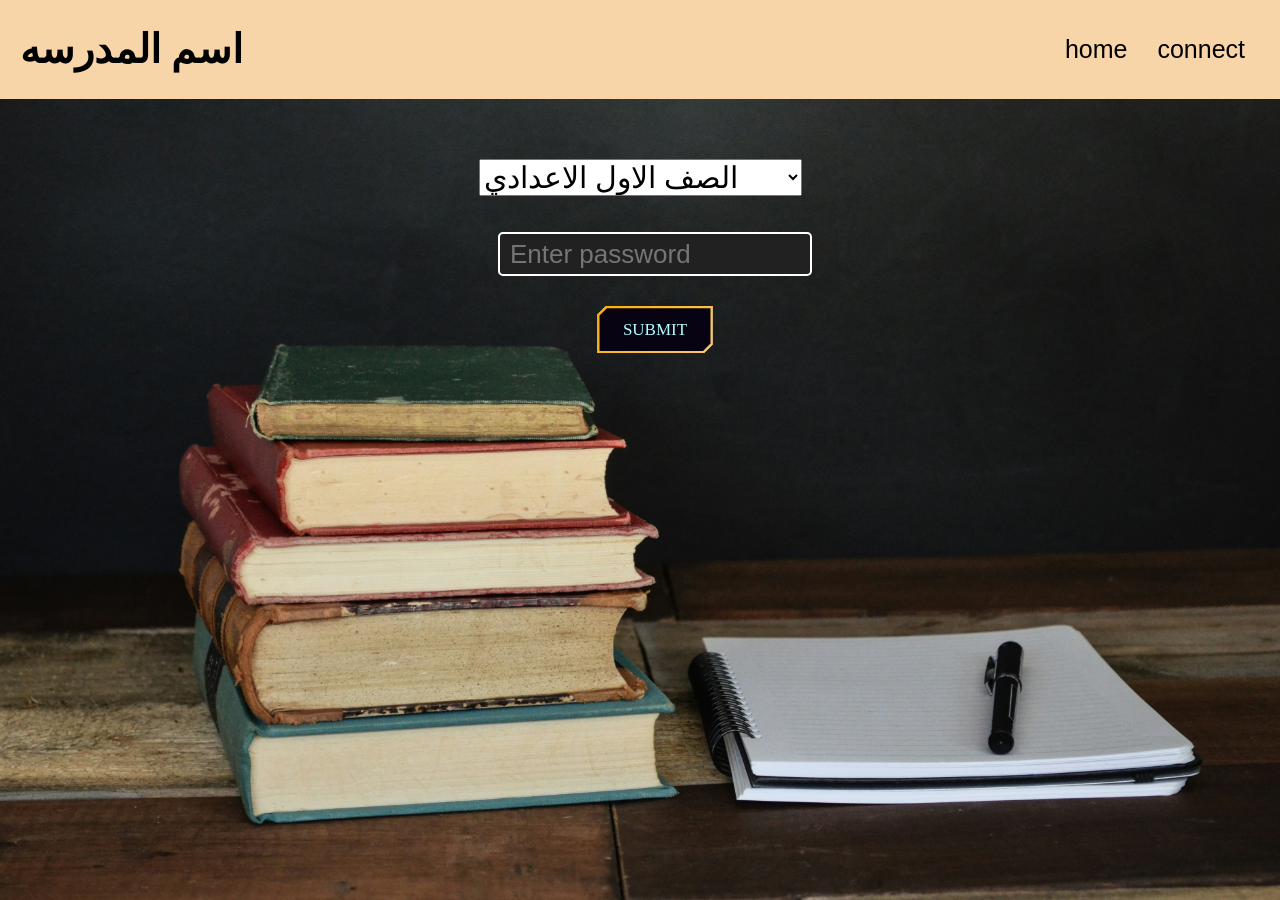
<file: index.html>
<!DOCTYPE html>
<html lang="en">

<head>
    <meta charset="UTF-8">
    <meta name="viewport" content="width=device-width, initial-scale=1.0">
    <link rel="stylesheet" href="style.css">
    <link rel="stylesheet" href="https://cdnjs.cloudflare.com/ajax/libs/font-awesome/6.6.0/css/all.min.css">

    <title>اسم المدرسه </title>
</head>

<body>
    <header>
        <div class="header">
            <h1>
                اسم المدرسه 
            </h1>
            <div class="list">
                <details>
                    <summary>list</summary>
                        <p>
                            <a href="index0.html" class="a-list">home</a>
                        </p>
                        <p>
                            <a href="connect.html" class="a-list">connect</a>
                        </p>
                </details>
            </div>
            <nav>
                <ul>
                    <li><a href="index0.html">home</a></li>
                    <li><a href="connect.html">connect</a></li>
                </ul>
            </nav>

        </div>
    </header>
    <div class="search">
        <center>
            <select class="select"  id="mySelect" class="password">
                <optgroup label="الاعدادي">
                    <option value="perp1">الصف الاول الاعدادي</option>
                    <option value="perp2" >الصف الثاني الاعدادي </option>
                    <option value="perp3">الصف الثالث الاعدادي</option>
                </optgroup>
            </select>
            <br><br><br>
        <input type="password" id="passwordInput" placeholder="Enter password" class="password">
        <br>        
        <button onclick="checkPassword()" class="button">Submit</button>
        <p id="linkOutput"></p>      
        <h2 class="h2">
            <p id="linkOutput"></p>
        </h2>
        </center>

    </div>
    <script src="main.js">
    </script>
</body>

</html>
</file>
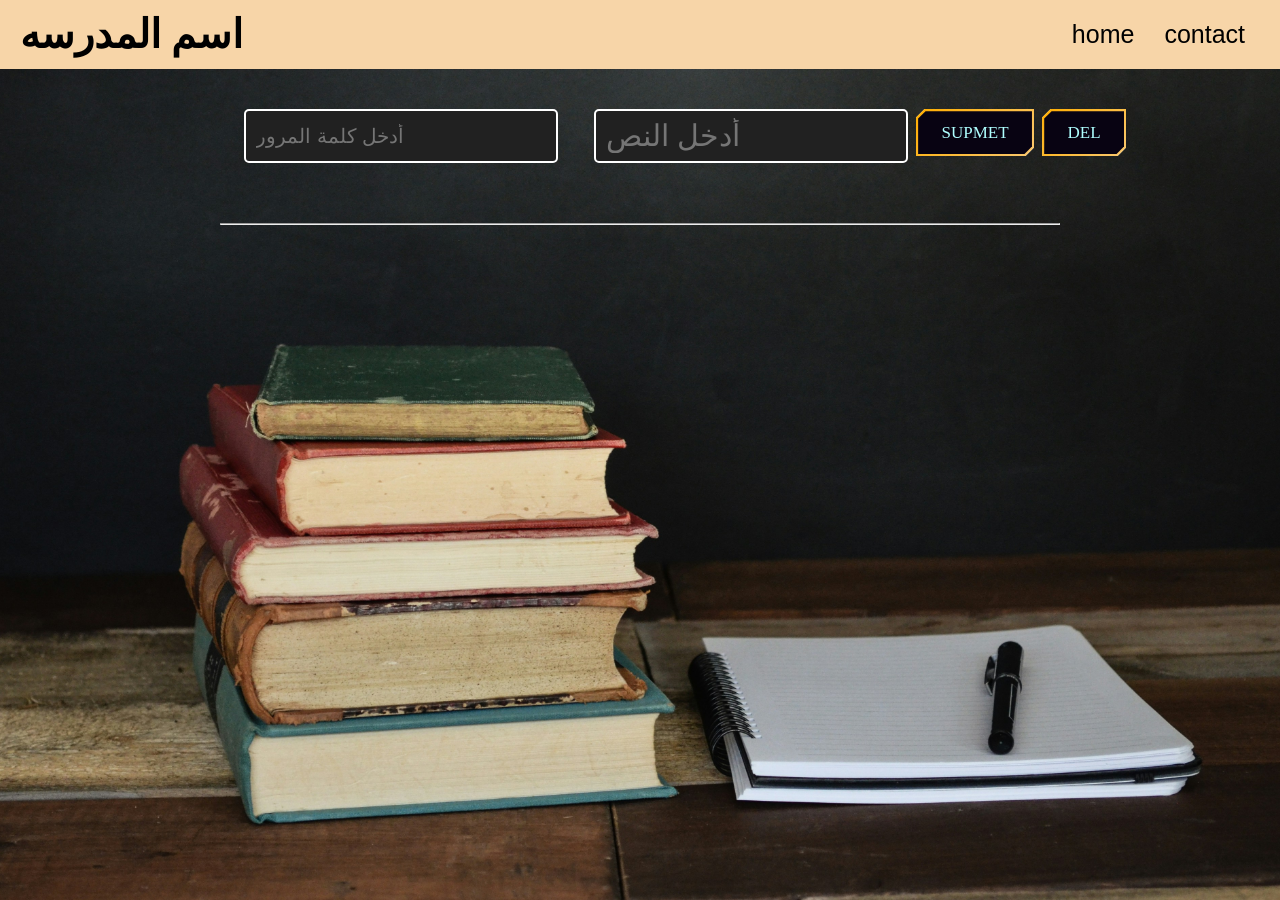
<file: abdo_degree_prep1.html>
<!DOCTYPE html>
<html lang="en">
<head>
    <meta charset="UTF-8">
    <meta name="viewport" content="width=device-width, initial-scale=1.0">
    <link rel="stylesheet" href="dergee.css">
    <title>اسم المدرسه </title>

</head>
<body>
    <header>
        <div class="header">
            <h1>
                اسم المدرسه 
            </h1>
            <div class="list">
                <details>
                    <summary>list</summary>
                        <p>
                            <a href="index0.html" class="a-list">home</a>
                        </p>
                        <p>
                            <a href="contact.html" class="a-list">contact</a>
                        </p>
                </details>
            </div>
            <nav>
                <ul>
                    <li><a href="index.html">home</a></li>
                    <li><a href="contact.html">contact</a></li>
                </ul>
            </nav>

        </div>
    </header>
    <div class="teather">
        <input type="password" id="passwordteather" placeholder="أدخل كلمة المرور"  class="password">
        <input type="text" id="myInput" placeholder="أدخل النص" class="text1">
        <button onclick="saveAndCheckPassword()"  class="btn">supmet</button>
        <button id="deleteButton"   class="btn"> del</button>
    </div>
    <div class="student">

        

        <center>
     <hr class="hr-1">
        <h2 id="result" class="h2-2"></h2>  

        </center>
    </div>
    <script src="abdo.js"></script>
</body>
</html>
</file>
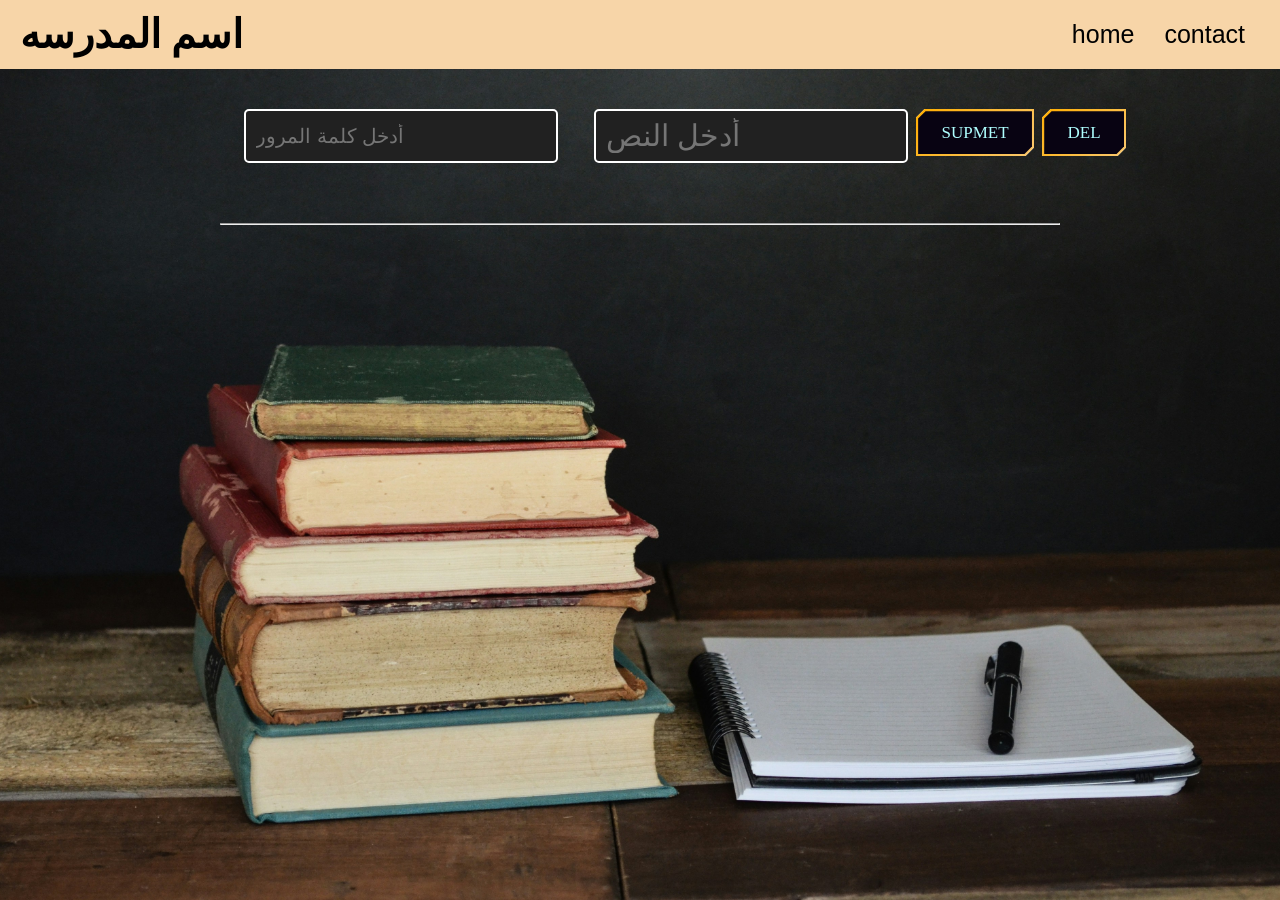
<file: ahmed_degree_prep1.html>
<!DOCTYPE html>
<html lang="en">
<head>
    <meta charset="UTF-8">
    <meta name="viewport" content="width=device-width, initial-scale=1.0">
    <link rel="stylesheet" href="dergee.css">
    <title>اسم المدرسه </title>

</head>
<body>
    <header>
        <div class="header">
            <h1>
                اسم المدرسه 
            </h1>
            <div class="list">
                <details>
                    <summary>list</summary>
                        <p>
                            <a href="index0.html" class="a-list">home</a>
                        </p>
                        <p>
                            <a href="contact.html" class="a-list">contact</a>
                        </p>
                </details>
            </div>
            <nav>
                <ul>
                    <li><a href="index.html">home</a></li>
                    <li><a href="contact.html">contact</a></li>
                </ul>
            </nav>

        </div>
    </header>
    <div class="teather">
        <input type="password" id="passwordteather2" placeholder="أدخل كلمة المرور"  class="password">
        <input type="text" id="myInput2" placeholder="أدخل النص" class="text1">
        <button onclick="saveAndCheckPassword2()"  class="btn">supmet</button>
        <button id="deleteButton2"   class="btn"> del</button>
    </div>
    <div class="student">

        

        <center>

     <hr class="hr-1">
        <h2 id="result2" class="h2-2"></h2>  

        </center>
    </div>
    <script src="ahmed.js">
    
      </script>
</body>
</html>
</file>
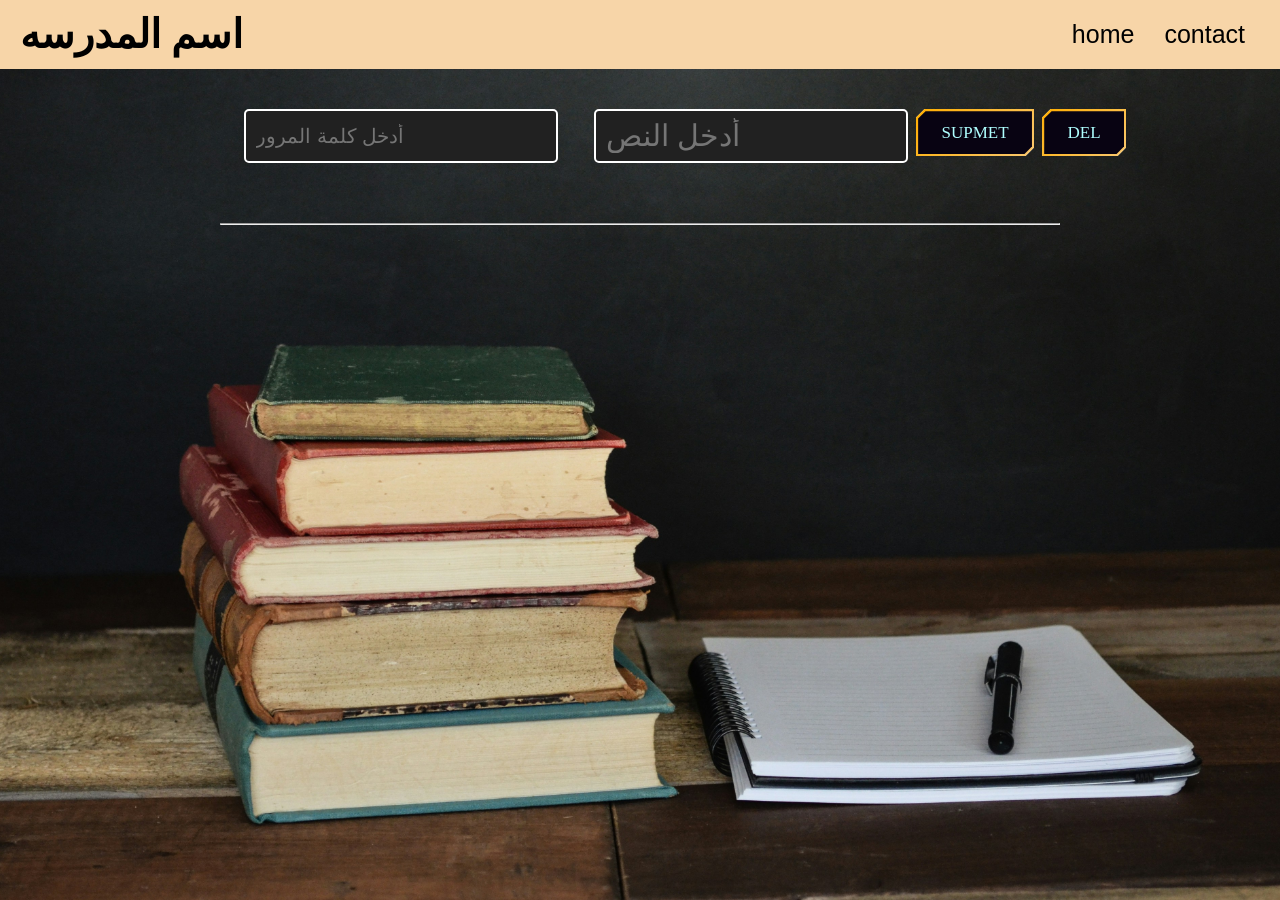
<file: amer_degree_perp2.html>
<!DOCTYPE html>
<html lang="en">
<head>
    <meta charset="UTF-8">
    <meta name="viewport" content="width=device-width, initial-scale=1.0">
    <link rel="stylesheet" href="dergee.css">
    <title>اسم المدرسه </title>

</head>
<body>
    <header>
        <div class="header">
            <h1>
                اسم المدرسه 
            </h1>
            <div class="list">
                <details>
                    <summary>list</summary>
                        <p>
                            <a href="index0.html" class="a-list">home</a>
                        </p>
                        <p>
                            <a href="contact.html" class="a-list">contact</a>
                        </p>
                </details>
            </div>
            <nav>
                <ul>
                    <li><a href="index.html">home</a></li>
                    <li><a href="contact.html">contact</a></li>
                </ul>
            </nav>

        </div>
    </header>
    <div class="teather">
        <input type="password" id="passwordteather3" placeholder="أدخل كلمة المرور"  class="password">
        <input type="text" id="myInput3" placeholder="أدخل النص" class="text1">
        <button onclick="saveAndCheckPassword3()"  class="btn">supmet</button>
        <button id="deleteButton3"   class="btn"> del</button>
    </div>
    <div class="student">

        

        <center>
     <hr class="hr-1">
        <h2 id="result3" class="h2-2"></h2>  

        </center>
    </div>
    <script src="amer.js"></script>
</body>
</html>
</file>
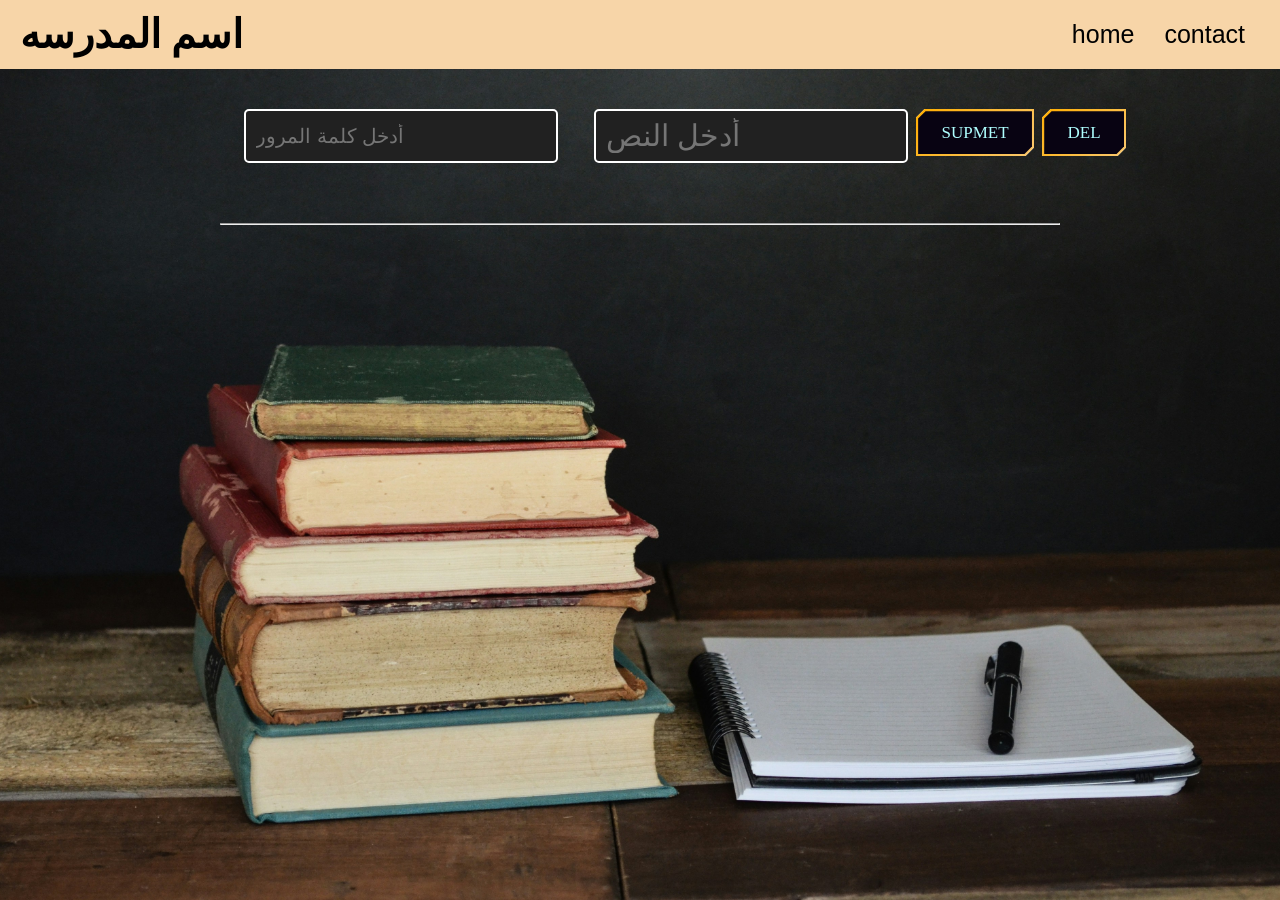
<file: asma_degree_prep2.html>
<!DOCTYPE html>
<html lang="en">
<head>
    <meta charset="UTF-8">
    <meta name="viewport" content="width=device-width, initial-scale=1.0">
    <link rel="stylesheet" href="dergee.css">
    <title>اسم المدرسه </title>

</head>
<body>
    <header>
        <div class="header">
            <h1>
                اسم المدرسه 
            </h1>
            <div class="list">
                <details>
                    <summary>list</summary>
                        <p>
                            <a href="index0.html" class="a-list">home</a>
                        </p>
                        <p>
                            <a href="contact.html" class="a-list">contact</a>
                        </p>
                </details>
            </div>
            <nav>
                <ul>
                    <li><a href="index.html">home</a></li>
                    <li><a href="contact.html">contact</a></li>
                </ul>
            </nav>

        </div>
    </header>
    <div class="teather">
        <input type="password" id="passwordteather4" placeholder="أدخل كلمة المرور"  class="password">
        <input type="text" id="myInput4" placeholder="أدخل النص" class="text1">
        <button onclick="saveAndCheckPassword4()"  class="btn">supmet</button>
        <button id="deleteButton4"   class="btn"> del</button>
    </div>
    <div class="student">

        

        <center>

     <hr class="hr-1">
        <h2 id="result4" class="h2-2"></h2>  

        </center>
    </div>
    <script src="asma.js"></script>
</body>
</html>
</file>
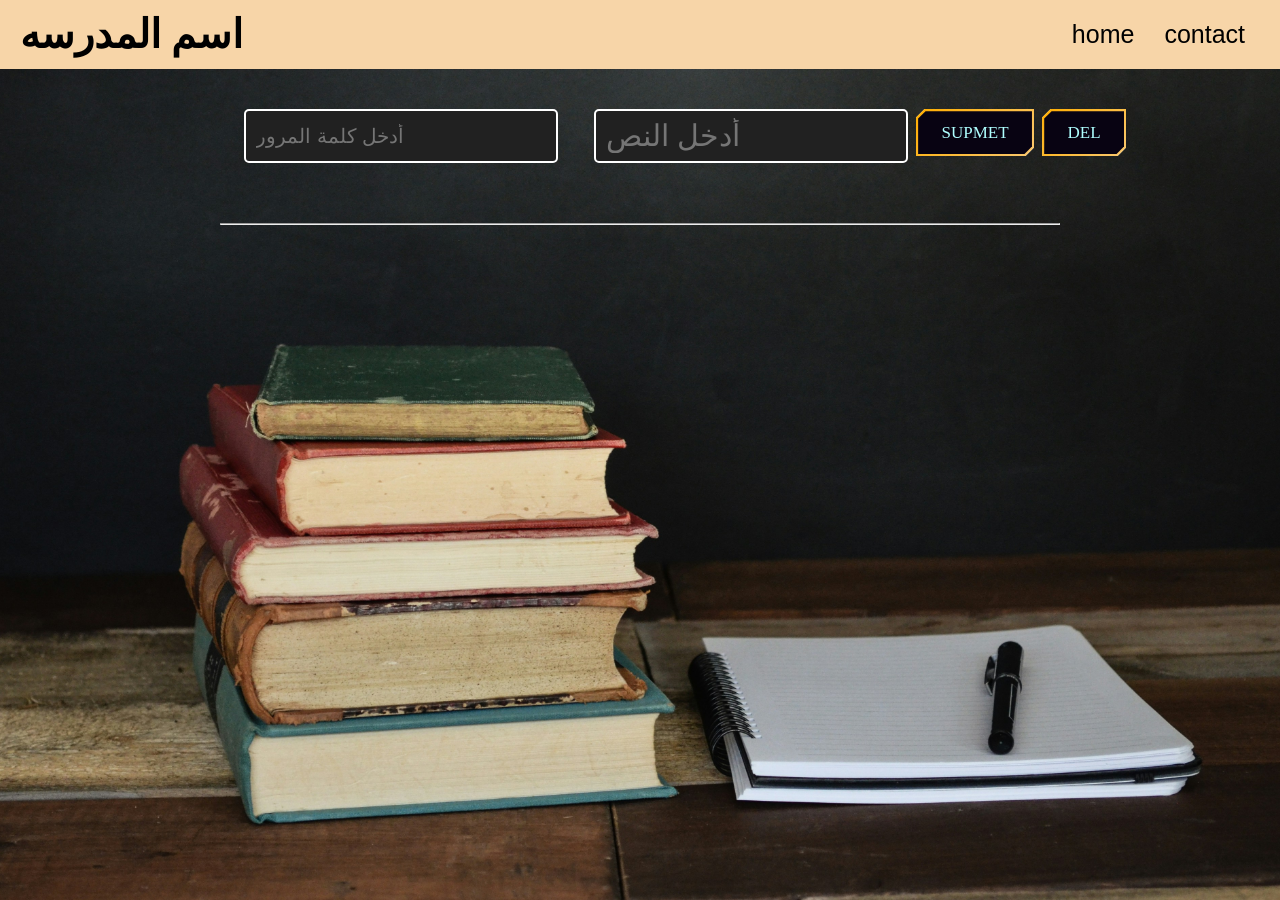
<file: basma_degree_perp3.html>
<!DOCTYPE html>
<html lang="en">
<head>
    <meta charset="UTF-8">
    <meta name="viewport" content="width=device-width, initial-scale=1.0">
    <link rel="stylesheet" href="dergee.css">
    <title>اسم المدرسه </title>

</head>
<body>
    <header>
        <div class="header">
            <h1>
                اسم المدرسه 
            </h1>
            <div class="list">
                <details>
                    <summary>list</summary>
                        <p>
                            <a href="index0.html" class="a-list">home</a>
                        </p>
                        <p>
                            <a href="contact.html" class="a-list">contact</a>
                        </p>
                </details>
            </div>
            <nav>
                <ul>
                    <li><a href="index.html">home</a></li>
                    <li><a href="contact.html">contact</a></li>
                </ul>
            </nav>

        </div>
    </header>
    <div class="teather">
        <input type="password" id="passwordteather5" placeholder="أدخل كلمة المرور"  class="password">
        <input type="text" id="myInput5" placeholder="أدخل النص" class="text1">
        <button onclick="saveAndCheckPassword5()"  class="btn">supmet</button>
        <button id="deleteButton5"   class="btn"> del</button>
    </div>
    <div class="student">

        

        <center>
     <hr class="hr-1">
        <h2 id="result5" class="h2-2"></h2>  

        </center>
    </div>
    <script src="basma.js"></script>
</body>
</html>
</file>
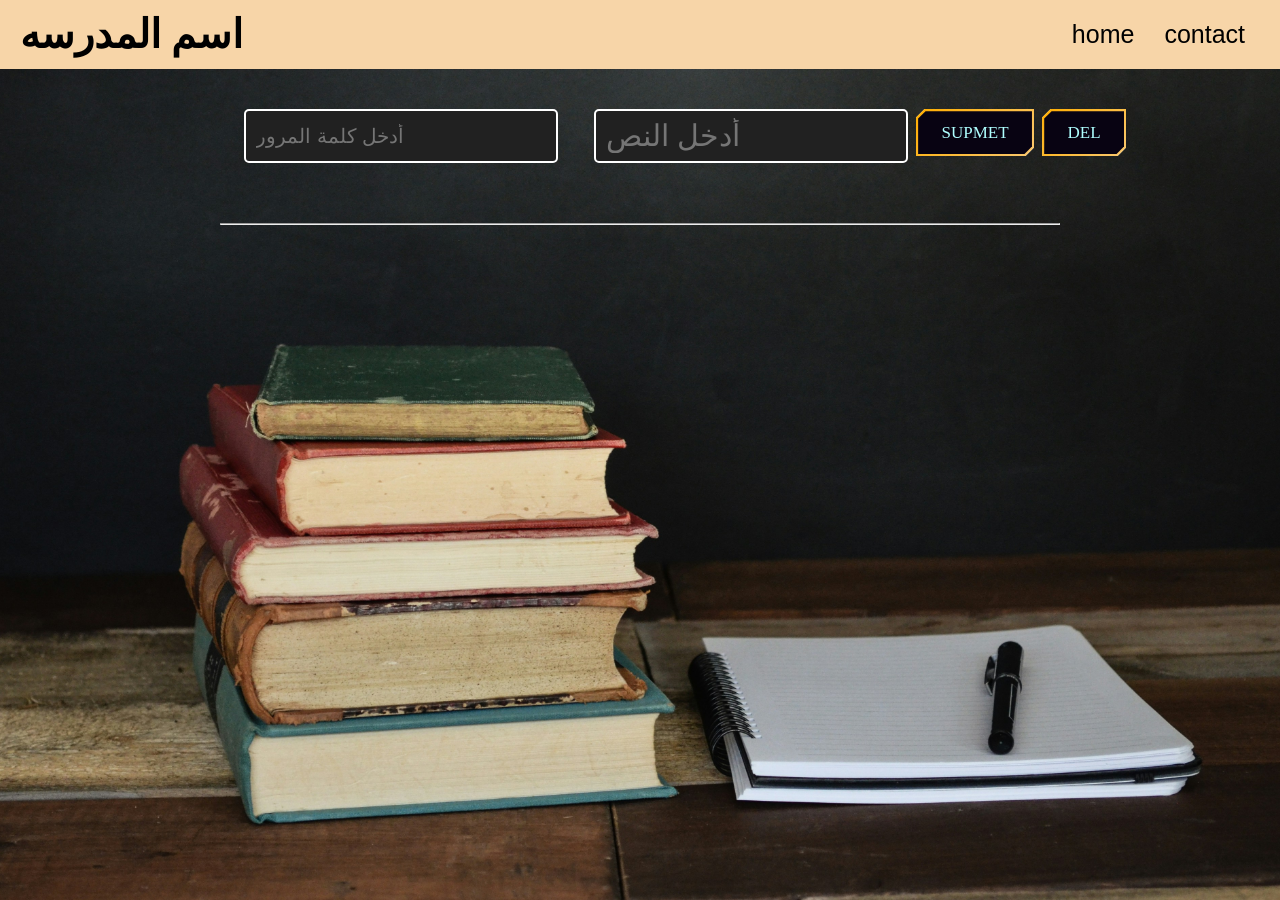
<file: bsmala_degree_prep3.html>
<!DOCTYPE html>
<html lang="en">
<head>
    <meta charset="UTF-8">
    <meta name="viewport" content="width=device-width, initial-scale=1.0">
    <link rel="stylesheet" href="dergee.css">
    <title>اسم المدرسه </title>

</head>
<body>
    <header>
        <div class="header">
            <h1>
                اسم المدرسه 
            </h1>
            <div class="list">
                <details>
                    <summary>list</summary>
                        <p>
                            <a href="index0.html" class="a-list">home</a>
                        </p>
                        <p>
                            <a href="contact.html" class="a-list">contact</a>
                        </p>
                </details>
            </div>
            <nav>
                <ul>
                    <li><a href="index.html">home</a></li>
                    <li><a href="contact.html">contact</a></li>
                </ul>
            </nav>

        </div>
    </header>
    <div class="teather">
        <input type="password" id="passwordteather6" placeholder="أدخل كلمة المرور"  class="password">
        <input type="text" id="myInput6" placeholder="أدخل النص" class="text1">
        <button onclick="saveAndCheckPassword6()"  class="btn">supmet</button>
        <button id="deleteButton6"   class="btn"> del</button>
    </div>
    <div class="student">

        

        <center>
     <hr class="hr-1">
        <h2 id="result6" class="h2-2"></h2>  

        </center>
    </div>
    <script src="bsmala.js"></script>
</body>
</html>
</file>
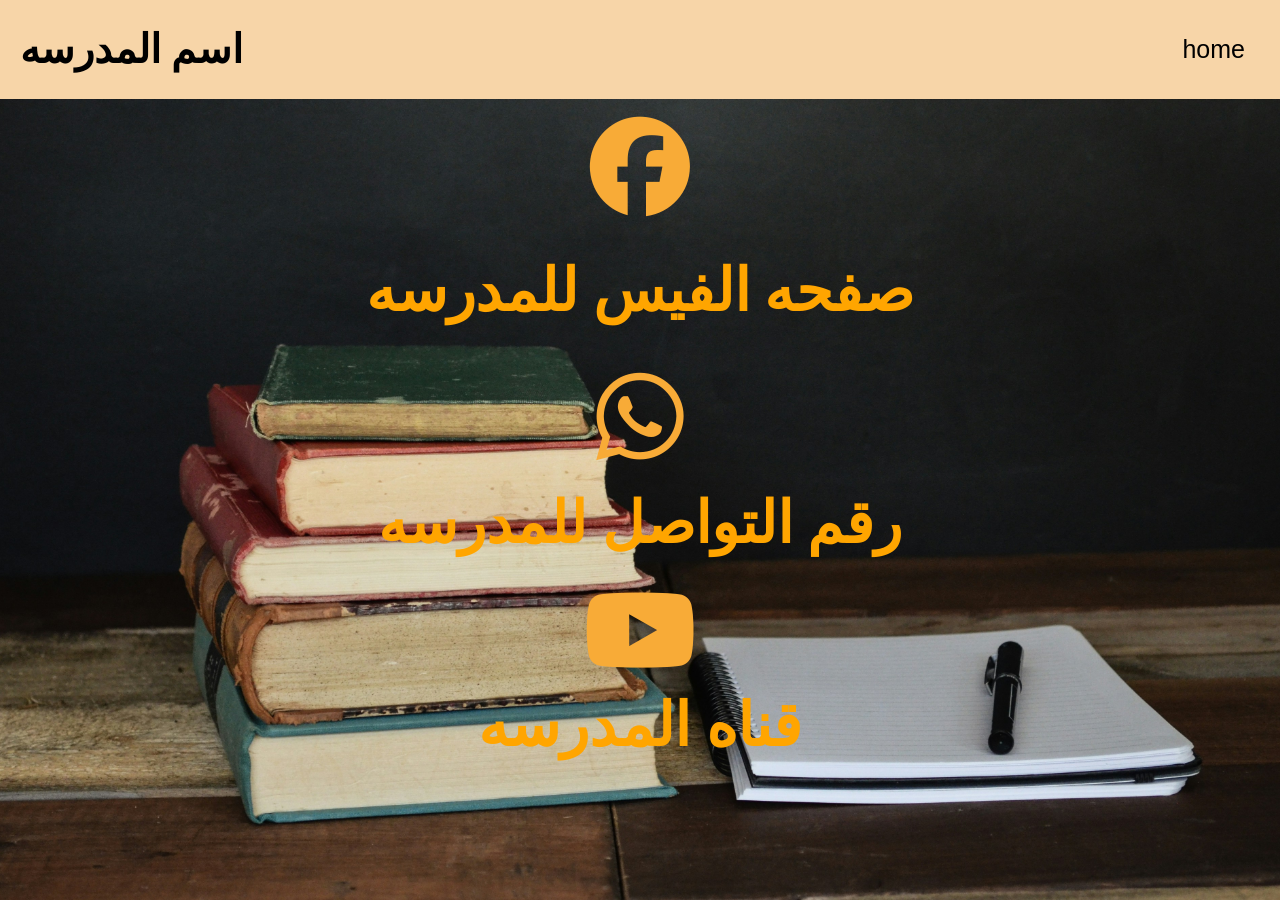
<file: contact.html>
<!DOCTYPE html>
<html lang="en">
<head>
    <meta charset="UTF-8">
    <meta name="viewport" content="width=device-width, initial-scale=1.0">
<link rel="stylesheet" href="contact.css">
    <link rel="stylesheet" href="https://cdnjs.cloudflare.com/ajax/libs/font-awesome/6.6.0/css/all.min.css">
    <title> اسم المدرسه </title>
</head>
<body>
    <header>
        <div class="header">
            <h1>
                اسم المدرسه 
            </h1>
            <nav>
                <ul>
                    <li><a href="index.html">home</a></li>
                </ul>
            </nav>

        </div>
        <div class="facebook">
            <h3 class="h2-facebook">
                <i class="fa-brands fa-facebook" style="color:rgb(248, 171, 55);"></i>            
            </h3>
            
            <h3 class="h2-1">
                <a href="https://www.facebook.com/p/%D9%85%D8%AF%D8%B1%D8%B3%D8%A9-%D8%A7%D9%84%D9%85%D8%AD%D9%84%D8%A9-%D8%A7%D9%84%D8%A5%D8%B9%D8%AF%D8%A7%D8%AF%D9%8A%D8%A9-%D8%A8%D9%86%D9%8A%D9%86-100063903348879/"> صفحه الفيس للمدرسه </a>
            </h3>
        </div>
        <div class="whatsapp">
            <h3 class="h2-whattsapp">
                <i class="fa-brands fa-whatsapp" style="color:rgb(248, 171, 55);"></i>       
            </h3>
            <h3 class="h2-2">
                رقم التواصل للمدرسه
            </h3>
        </div>
        <div class="youtube">
            <h3 class="h2-youtube">
                <i class="fa-brands fa-youtube" style="color:rgb(248, 171, 55);"></i>        
            </h3>
            <h3 class="h2-3">
                <a href="#">قناه المدرسه</a>
            </h3>
        </div>

</body>
</html>
</file>
<file: style.css>
*{
    margin: 0;
    padding: 0;
    scroll-behavior: smooth;
}
body{
  background-image: url(imagebg.jpg);
    background-size: cover;
    background-attachment: fixed;
    background-position: center;
    width: 100%;
    height: 100vh;
}

.header{
    display: flex;
    justify-content: space-between;
    align-items: center;
    color: black;
    padding: 20px 20px;
    font-size: 20px;
    background-color:rgb(247, 213, 168);
    margin: 0px 0px 60px 0px ;


}
.list{
    display: none;
}
h1{
    color: black;
}
.header ul{
    display: flex;
}
.header ul li{
    list-style: none;
    margin: 15px;
    cursor: pointer;
    font-family:Verdana, Geneva, Tahoma, sans-serif;
    font-size: 25px;
}
.header ul li a:hover{
    color:white;
}
.header ul li a{
 text-decoration: none;
 color:black;
}
.samer1{
    width: 50%;
    margin: 50px 300px;
    text-align:center;
    padding: 27px;
}

.button {
    margin: 0px 0px 30px 30px;
    line-height: 30px;
    font-family: Georgia, 'Times New Roman', Times, serif;
    font-size: 30px;
    --border-color: linear-gradient(-45deg, #ffae00, #f7d5a8, #ffae00);
    --border-width: 0.125em;
    --curve-size: 0.5em;
    --blur: 30px;
    --bg: #080312;
    --color: #afffff;
    color: var(--color);
    cursor: pointer;
    /* use position: relative; so that BG is only for .button */
    position: relative;
    isolation: isolate;
    display: inline-grid;
    place-content: center;
    padding: 0.5em 1.5em;
    font-size: 17px;
    border: 0;
    text-transform: uppercase;
    box-shadow: 10px 10px 20px rgba(0, 0, 0, 0.6);
    clip-path: polygon(
      /* Top-left */ 0% var(--curve-size),
      var(--curve-size) 0,
      /* top-right */ 100% 0,
      100% calc(100% - var(--curve-size)),
      /* bottom-right 1 */ calc(100% - var(--curve-size)) 100%,
      /* bottom-right 2 */ 0 100%
    );
    transition: color 250ms;
  }
  
  .button::after,
  .button::before {
    content: "";
    position: absolute;
    inset: 0;
  }
  
  .button::before {
    background: var(--border-color);
    background-size: 300% 300%;
    animation: move-bg7234 5s ease infinite;
    z-index: -2;
  }
  
  @keyframes move-bg7234 {
    0% {
      background-position: 31% 0%;
    }
  
    50% {
      background-position: 70% 100%;
    }
  
    100% {
      background-position: 31% 0%;
    }
  }
  
  .button::after {
    background: var(--bg);
    z-index: -1;
    clip-path: polygon(
      /* Top-left */ var(--border-width)
        calc(var(--curve-size) + var(--border-width) * 0.5),
      calc(var(--curve-size) + var(--border-width) * 0.5) var(--border-width),
      /* top-right */ calc(100% - var(--border-width)) var(--border-width),
      calc(100% - var(--border-width))
        calc(100% - calc(var(--curve-size) + var(--border-width) * 0.5)),
      /* bottom-right 1 */
        calc(100% - calc(var(--curve-size) + var(--border-width) * 0.5))
        calc(100% - var(--border-width)),
      /* bottom-right 2 */ var(--border-width) calc(100% - var(--border-width))
    );
    transition: clip-path 500ms;
  }
  
  .button:where(:hover, :focus)::after {
    clip-path: polygon(
      /* Top-left */ calc(100% - var(--border-width))
        calc(100% - calc(var(--curve-size) + var(--border-width) * 0.5)),
      calc(100% - var(--border-width)) var(--border-width),
      /* top-right */ calc(100% - var(--border-width)) var(--border-width),
      calc(100% - var(--border-width))
        calc(100% - calc(var(--curve-size) + var(--border-width) * 0.5)),
      /* bottom-right 1 */
        calc(100% - calc(var(--curve-size) + var(--border-width) * 0.5))
        calc(100% - var(--border-width)),
      /* bottom-right 2 */
        calc(100% - calc(var(--curve-size) + var(--border-width) * 0.5))
        calc(100% - var(--border-width))
    );
    transition: 200ms;
  }
  
  .button:where(:hover, :focus) {
    color: #fff;
  }

.password {
    margin: 0px 0px 30px 30px;
    font-family: 'Gill Sans', 'Gill Sans MT', Calibri, 'Trebuchet MS', sans-serif;
    background-color: #212121;
    font-size: 26px;
    max-width: 290px;
    height: 20px;
    padding: 10px;
    /* text-align: center; */
    border: 2px solid white;
    border-radius: 5px;
    /* box-shadow: 3px 3px 2px rgb(249, 255, 85); */
  }
  
  .password:focus {
    color: rgb(248, 152, 26);
    background-color: #212121;
    outline-color: rgb(248, 152, 26);
    box-shadow: -3px -3px 15px rgb(248, 152, 26);
    transition: .1s;
    transition-property: box-shadow;
  }
.search .a-2{
    margin: 20px;
    text-decoration: none;
    color:rgb(248, 171, 55);;
    font-size: 40px;
}
.search  .a-2:hover{
    color:white;
}
.select{
    font-family: 'Gill Sans', 'Gill Sans MT', Calibri, 'Trebuchet MS', sans-serif;
    font-size: 30px;
}
@media (max-width:430px) {
  body {
    background-image: url(imagebg.jpg);
    background-size: auto;
  }
  .header{
    font-size: 18px;
    margin: -5px -561px 35px 0px;
}
#mySelect{
  margin: 0px -500px 0px 0px;
  font-size: 35px;
  height: 69px;
}
 .password{
  margin: 0px -500px 59px 0px;
  font-size: 35px;
  height: 69px;
 }
 .button{
  margin: 0px -500px 0px 0px;
  font-size: 35px;
  height: 69px;
 }
}
@media (max-width:412px) {
  body {
    background-image: url(imagebg.jpg);
    background-size: auto;
  }
  .header{
    font-size: 18px;
    margin: -5px -561px 35px 0px;
}
#mySelect{
  margin: 0px -500px 0px 0px;
  font-size: 35px;
  height: 69px;
}
 .password{
  margin: 0px -500px 59px 0px;
  font-size: 35px;
  height: 69px;
 }
 .button{
  margin: 0px -500px 0px 0px;
  font-size: 35px;
  height: 69px;
 }
}
@media (max-width:384px) {
  body {
    background-image: url(imagebg.jpg);
    background-size: auto;
  }
  .header{
    font-size: 18px;
    margin: -5px -561px 35px 0px;
}
#mySelect{
  margin: 0px -500px 0px 0px;
  font-size: 35px;
  height: 69px;
}
 .password{
  margin: 0px -500px 59px 0px;
  font-size: 35px;
  height: 69px;
 }
 .button{
  margin: 0px -500px 0px 0px;
  font-size: 35px;
  height: 69px;
 }
}
@media (max-width:360px) {
  body {
    background-image: url(imagebg.jpg);
    background-size: auto;
  }
  .header{
    font-size: 18px;
    margin: -5px -561px 35px 0px;
}
#mySelect{
  margin: 0px -500px 0px 0px;
  font-size: 35px;
  height: 69px;
}
 .password{
  margin: 0px -500px 59px 0px;
  font-size: 35px;
  height: 69px;
 }
 .button{
  margin: 0px -500px 0px 0px;
  font-size: 35px;
  height: 69px;
 }
}
@media (max-width:320px) {
  body {
    background-image: url(imagebg.jpg);
    background-size: auto;
  }
  .header{
    font-size: 18px;
    margin: -5px -561px 35px 0px;
}
#mySelect{
  margin: 0px -500px 0px 0px;
  font-size: 35px;
  height: 69px;
}
 .password{
  margin: 0px -500px 59px 0px;
  font-size: 35px;
  height: 69px;
 }
 .button{
  margin: 0px -500px 0px 0px;
  font-size: 35px;
  height: 69px;
 }
}
</file>
<file: dergee.css>
* {
    margin: 0;
    padding: 0;
    scroll-behavior: smooth;
}

body {
    background-image: url(imagebg.jpg);
    background-size: cover;
    background-position: center;
    background-attachment: fixed;
    width: 100%;
    height: 100vh;
    overflow: hidden;

    

}

.header {
    display: flex;
    justify-content: space-between;
    align-items: center;
    color: black;
    padding: 5px 20px;
    font-size: 20px;
    background-color: #f7d5a8;
    margin: 0px 0px 40px 0px;
    z-index: 999;


}

.list {
    display: none;
}

h1 {
    color: black;
}

.header ul {
    display: flex;
}

.header ul li {
    list-style: none;
    margin: 15px;
    cursor: pointer;
    font-family:Verdana, Geneva, Tahoma, sans-serif;
    font-size: 25px;
}

.header ul li a:hover {
    color: white;
}

.header ul li a {
    text-decoration: none;
    color: black;
}
hr {
    margin: 10px 220px 20px 220px;


}
.h2-2 {
    font-size: 48px;
    background-color: rgb(248, 152, 26);
    margin: 0px 500px 0px 500px;
    color: rgb(0, 0, 0);

}

.hr1 {
    margin: 10px 420px 20px 420px;
}
.teather{
    padding: 0px 20px 20px 200px ;
    display: flex;
    margin: 0px 0px 0px 30px ;
}
.btn {
    margin: 0px 0px 37px 8px;
line-height: 30px;
font-family: Georgia, 'Times New Roman', Times, serif;
font-size: 26px;
    --border-color: linear-gradient(-45deg, #ffae00, #f7d5a8, #ffae00);
    --border-width: 0.125em;
    --curve-size: 0.5em;
    --blur: 30px;
    --bg: #080312;
    --color: #afffff;
    color: var(--color);
    cursor: pointer;
    /* use position: relative; so that BG is only for .btn */
    position: relative;
    isolation: isolate;
    display: inline-grid;
    place-content: center;
    padding: 0.5em 1.5em;
    font-size: 17px;
    border: 0;
    text-transform: uppercase;
    box-shadow: 10px 10px 20px rgba(0, 0, 0, 0.6);
    clip-path: polygon(
      /* Top-left */ 0% var(--curve-size),
      var(--curve-size) 0,
      /* top-right */ 100% 0,
      100% calc(100% - var(--curve-size)),
      /* bottom-right 1 */ calc(100% - var(--curve-size)) 100%,
      /* bottom-right 2 */ 0 100%
    );
    transition: color 250ms;
  }
  
  .btn::after,
  .btn::before {
    content: "";
    position: absolute;
    inset: 0;
  }
  
  .btn::before {
    background: var(--border-color);
    background-size: 300% 300%;
    animation: move-bg7234 5s ease infinite;
    z-index: -2;
  }
  
  @keyframes move-bg7234 {
    0% {
      background-position: 31% 0%;
    }
  
    50% {
      background-position: 70% 100%;
    }
  
    100% {
      background-position: 31% 0%;
    }
  }
  
  .btn::after {
    background: var(--bg);
    z-index: -1;
    clip-path: polygon(
      /* Top-left */ var(--border-width)
        calc(var(--curve-size) + var(--border-width) * 0.5),
      calc(var(--curve-size) + var(--border-width) * 0.5) var(--border-width),
      /* top-right */ calc(100% - var(--border-width)) var(--border-width),
      calc(100% - var(--border-width))
        calc(100% - calc(var(--curve-size) + var(--border-width) * 0.5)),
      /* bottom-right 1 */
        calc(100% - calc(var(--curve-size) + var(--border-width) * 0.5))
        calc(100% - var(--border-width)),
      /* bottom-right 2 */ var(--border-width) calc(100% - var(--border-width))
    );
    transition: clip-path 500ms;
  }
  
  .btn:where(:hover, :focus)::after {
    clip-path: polygon(
      /* Top-left */ calc(100% - var(--border-width))
        calc(100% - calc(var(--curve-size) + var(--border-width) * 0.5)),
      calc(100% - var(--border-width)) var(--border-width),
      /* top-right */ calc(100% - var(--border-width)) var(--border-width),
      calc(100% - var(--border-width))
        calc(100% - calc(var(--curve-size) + var(--border-width) * 0.5)),
      /* bottom-right 1 */
        calc(100% - calc(var(--curve-size) + var(--border-width) * 0.5))
        calc(100% - var(--border-width)),
      /* bottom-right 2 */
        calc(100% - calc(var(--curve-size) + var(--border-width) * 0.5))
        calc(100% - var(--border-width))
    );
    transition: 200ms;
  }
  
  .btn:where(:hover, :focus) {
    color: #fff;
  }

.password {
     margin: 0px 22px 26px 14px;
    font-family: 'Gill Sans', 'Gill Sans MT', Calibri, 'Trebuchet MS', sans-serif;
    background-color: #212121;
    font-size: 20px;
    max-width: 290px;
    width: 290px;
    height: 30px;
    padding: 10px;
    /* text-align: center; */
    border: 2px solid white;
    border-radius: 5px;
    /* box-shadow: 3px 3px 2px rgb(249, 255, 85); */
  }
  
  .password:focus {
    color: rgb(248, 152, 26);
    background-color: #212121;
    outline-color: rgb(248, 152, 26);
    box-shadow: -3px -3px 15px rgb(248, 152, 26);
    transition: .1s;
    transition-property: box-shadow;
  }
  .text1 {
     margin: 0px 0px 26px 14px;
    font-family: 'Gill Sans', 'Gill Sans MT', Calibri, 'Trebuchet MS', sans-serif;
    background-color: #212121;
    font-size: 30px;
    max-width: 290px;
    height: 30px;
    padding: 10px;
    /* text-align: center; */
    border: 2px solid white;
    border-radius: 5px;
    /* box-shadow: 3px 3px 2px rgb(249, 255, 85); */
  }
  
  .text1:focus {
    color: rgb(248, 152, 26);
    background-color: #212121;
    outline-color: rgb(248, 152, 26);
    box-shadow: -3px -3px 15px rgb(248, 152, 26);
    transition: .1s;
    transition-property: box-shadow;
  }
      /* max-width:1024px */
      @media (max-width:1024px) {
        body {
          background-image: url(imagebg.jpg);
          background-size: auto;
        }
        .header{
            padding: 22px 12px;
            font-size: 18px;
            margin: -5px 2px 35px 0px;
        }
    
        .teather{
            padding: 0px 20px 9px 0px;
            display: flex;
            margin: 0px 0px 0px 73px;
        }
    
        .student .h2-2 {
            font-size: 43px;
            background-color: rgb(248, 152, 26);
            margin: 0px 84px 0px 123px;
            color: rgb(0, 0, 0);
        }
        .hr-1{
            margin: 20px 555px 20px 347px;
        }
    }
    /* max-width:820px */
    @media (max-width:820px) {
      body {
        background-image: url(imagebg.jpg);
        background-size: auto;
      }
      .header{
          padding: 22px 12px;
          font-size: 18px;
          margin: -5px 2px 35px 0px;
      }
  
      .teather{
          padding: 0px 20px 9px 0px;
          display: flex;
          margin: 0px 0px 0px 0px;
      }
  
      .student .h2-2 {
          font-size: 43px;
          background-color: rgb(248, 152, 26);
          margin: 0px 84px 0px 123px;
          color: rgb(0, 0, 0);
      }
      .hr-1{
          margin: 20px 555px 20px 347px;
      }
  }
  /* max-width:800px */
  @media (max-width:800px) {
    body {
      background-image: url(imagebg.jpg);
      background-size: auto;
    }
    .header{
        padding: 22px 12px;
        font-size: 18px;
        margin: -5px -182px 35px 0px;
    }

    .teather{
        padding: 0px 20px 9px 0px;
        display: flex;
        margin: 0px 0px 0px 53px;
    }

    .student .h2-2 {
        font-size: 55px;
        background-color: rgb(248, 152, 26);
        margin: 0px -28px 0px 183px;
        color: rgb(0, 0, 0);
    }
    .hr-1{
        margin: 20px 555px 20px 347px;
    }
}
  /* max-width:720px */
  @media (max-width:720px) {
    body {
      background-image: url(imagebg.jpg);
      background-size: auto;
    }
    .header{
        padding: 22px 12px;
        font-size: 18px;
        margin: -5px -211px 35px 0px;
    }

    .teather{
        padding: 0px 20px 9px 0px;
        display: flex;
        margin: 0px 0px 0px 25px;
    }
    .student .h2-2 {
        font-size: 55px;
        background-color: rgb(248, 152, 26);
        margin: 0px -28px 0px 183px;
        color: rgb(0, 0, 0);
    }
    .hr-1{
        margin: 20px 555px 20px 347px;
    }
}
/* max-width:600px */
@media (max-width:600px) {
  body {
    background-image: url(imagebg.jpg);
    background-size: auto;
  }
  .header{
      padding: 22px 12px;
      font-size: 18px;
      margin: -5px -320px 35px 0px;
  }

  .teather{
      padding: 0px 20px 9px 0px;
      display: flex;
      margin: 0px 0px 0px 33px;
  }

  .student .h2-2 {
      font-size: 54px;
      background-color: rgb(248, 152, 26);
      margin: 0px -66px 0px 227px;
      color: rgb(0, 0, 0);
  }
  .hr-1{
      margin: 20px 555px 20px 347px;
  }
}
/* max-width:430px */
@media (max-width:430px) {
  body {
    background-image: url(imagebg.jpg);
    background-size: auto;
  }
  .header{
      padding: 22px 12px;
      font-size: 18px;
      margin: -5px -435px   35px 0px;
  }

  .teather{
      padding: 0px 20px 9px 0px;
      display: flex;
      margin: 0px 0px 0px 25px;
  }


  .student .h2-2 {
      font-size: 83px;
      background-color: rgb(248, 152, 26);
      margin: 0px -418px 0px 37px;
      color: rgb(0, 0, 0);
  }
  .hr-1{
      margin: 20px 555px 20px 347px;
  }
}
/* max-width:412px */
@media (max-width:412px) {
  body {
    background-image: url(imagebg.jpg);
    background-size: auto;
  }
  .header{
      padding: 22px 12px;
      font-size: 18px;
      margin: -5px -481px   35px 0px;
  }

  .teather{
      padding: 0px 20px 9px 0px;
      display: flex;
      margin: 0px 0px 0px 22px;
  }


  .student .h2-2 {
      font-size: 83px;
      background-color: rgb(248, 152, 26);
      margin: 0px -418px 0px 37px;
      color: rgb(0, 0, 0);
  }
  .hr-1{
      margin: 20px 555px 20px 347px;
  }
}
/* max-width:390px */
@media (max-width:390px) {
  body {
    background-image: url(imagebg.jpg);
    background-size: auto;
  }
  .header{
      padding: 22px 12px;
      font-size: 18px;
      margin: -5px -481px   35px 0px;
  }

  .teather{
      padding: 0px 20px 9px 0px;
      display: flex;
      margin: 0px 0px 0px 0px;
  }


  .student .h2-2 {
      font-size: 83px;
      background-color: rgb(248, 152, 26);
      margin: 0px -418px 0px 37px;
      color: rgb(0, 0, 0);
  }
  .hr-1{
      margin: 20px 555px 20px 347px;
  }
}
/* max-width:360px */
@media (max-width:360px) {
  body {
    background-image: url(imagebg.jpg);
    background-size: auto;
  }
  .header{
      padding: 22px 12px;
      font-size: 18px;
      margin: -5px -544px  35px 0px;
  }

  .teather{
      padding: 0px 20px 9px 0px;
      display: flex;
      margin: 0px 0px 0px 13px;
  }


  .student .h2-2 {
      font-size: 86px;
      background-color: rgb(248, 152, 26);
      margin: 40px -480px 0px 70px;
      color: rgb(0, 0, 0);
  }
  .hr-1{
      margin: 20px 555px 20px 347px;
  }
}
/* max-width:320px */
@media (max-width:320px) {
  .header{
      padding: 22px 12px;
      font-size: 18px;
      margin: -5px -561px 35px 0px;
  }

  .teather{
      padding: 0px 20px 9px 0px;
      display: flex;
      margin: 0px 0px 0px -2px;
  }


  .student .h2-2 {
      font-size: 86px;
      background-color: rgb(248, 152, 26);
      margin: 40px -480px 0px 70px;
      color: rgb(0, 0, 0);
  }
  .hr-1{
      margin: 20px 555px 20px 347px;
  }
}
</file>
<file: contact.css>
*{
    margin: 0;
    padding: 0;
    scroll-behavior: smooth;
}
body{
    background-image: url(imagebg.jpg);
    background-size: cover;
    background-position: center;
    width: 100%;
    height: 100vh;
}
.header{
    display: flex;
    justify-content: space-between;
    align-items: center;
    color: white;
    padding: 20px 20px;
    font-size: 20px;
    background-color:rgb(247, 213, 168);
    margin: 0px 0px 17px 0px ;


}
h1{
    color: black;
}
.header ul{
    display: flex;
}
.header ul li{
    list-style: none;
    margin: 15px;
    cursor: pointer;     
       font-family:Verdana, Geneva, Tahoma, sans-serif;
        font-size: 25px;
}
.header ul li a:hover{
    color:white;
}
.header ul li a{
 text-decoration: none;
 color: black;
}
.facebook{
    display: flex;
    flex-direction: column;
    align-items: center;
}
i{
    font-size: 100px;
}
.h2-1{
    font-size: 59px;
    margin: 40px;
}
a{
text-decoration: none;
color:orange;
}
.facebook .h2-1 a:hover{
    color:bisque;
}
.whatsapp{
    display: flex;
    flex-direction: column;
    align-items: center;
    justify-content: center;
}
.h2-2{
    font-size: 58px;
    margin: 23px; 
    color:orange; 
}
.whatsapp .h2-2:hover{
    color:bisque;
}
.youtube{
    display: flex;
    flex-direction: column;
    align-items: center;
    justify-content: center;
}
.h2-3{
    font-size: 60px;
    margin: 10px;
}
.youtube .h2-3 a:hover{
    color:bisque;
}
@media (max-width:620px){
    .facebook,.whatsapp,.youtube{
        display: block;
    }
    i{
        margin: 5px 0px 0px 270px;
    }
    .h2-1{
        font-size: 49px;
        margin: 30px 101px 30px 134px;
    }
    .facebook .h2-1 a:hover{
        color:bisque;
    }
    .h2-2{
        font-size: 44px;
        margin: 42px 123px 30px 173px;
    }
    .whatsapp .h2-2:hover{
        color:bisque;
    }
    .h2-3{
        font-size: 64px;
        margin: 25px 109px 18px 181px;

    }
    .youtube .h2-3 a:hover{
        color:bisque;
    }
}
@media (max-width:430px){
    body{
        background-attachment:fixed;
    }
    .header{
        font-size: 18px;
        margin:-13px 2px 0px 0px ;
    }
    nav ul li{
        font-size: 30px;
    }
    .h2{
        font-size: 30px;
    }
    .h2-whattsapp{
        font-size: 30px;
        margin: 0px 0px 0px 0px;
    }
    .facebook,.whatsapp,.youtube{
        display: block;
        font-size: 30px;
        margin: 0px 0px 0px -29px;
    }
    i{
        margin: 5px 0px 0px 170px;
    }
    .h2-whattsapp{
        margin: 0px 0px 0px 20px;
    }
    .h2-1{
        font-size: 37px;
        margin: 0px 13px 14px 90px;
    }
    .facebook .h2-1 a:hover{
        color:bisque;
    }
    .h2-2{
        font-size: 44px;
        margin: 15px -3px 30px 72px;
    }
    .whatsapp .h2-2:hover{
        color:bisque;
    }
    .h2-3{
        font-size: 51px;
        margin: -2px -2px 30px 121px;
    }
    .youtube .h2-3 a:hover{
        color:bisque;
    }
}



@media (max-width:412px){
    body{
        background-attachment:fixed;
    }
    .header{
        font-size: 18px;
        margin:-13px 2px 0px 0px ;
    }
    nav ul li{
        font-size: 30px;
    }
    .h2{
        font-size: 30px;
    }
    .h2-whattsapp{
        font-size: 30px;
        margin: 0px 0px 0px 0px;
    }
    .facebook,.whatsapp,.youtube{
        display: block;
        font-size: 30px;
        margin: 0px 0px 0px -29px;
    }
    i{
        margin: 5px 0px 0px 170px;
    }
    .h2-whattsapp{
        margin: 0px 0px 0px 20px;
    }
    .h2-1{
        font-size: 37px;
        margin: 0px 13px 14px 90px;
    }
    .facebook .h2-1 a:hover{
        color:bisque;
    }
    .h2-2{
        font-size: 44px;
        margin: 15px -3px 30px 72px;
    }
    .whatsapp .h2-2:hover{
        color:bisque;
    }
    .h2-3{
        font-size: 51px;
        margin: -2px -2px 30px 121px;
    }
    .youtube .h2-3 a:hover{
        color:bisque;
    }
}
@media (max-width:390px){
    body{
        background-attachment:fixed;
    }
    .header{
        font-size: 18px;
        margin:-13px 6px 0px 0px ;
    }
    nav ul li{
        font-size: 30px;
    }
    .h2{
        font-size: 30px;
    }
    .h2-whattsapp{
        font-size: 30px;
        margin: 0px 0px 0px 0px;
    }
    .facebook,.whatsapp,.youtube{
        display: block;
        font-size: 30px;
        margin: 0px 0px 0px -29px;
    }
    i{
        margin: 5px 0px 0px 170px;
    }
    .h2-whattsapp{
        margin: 0px 0px 0px 20px;
    }
    .h2-1{
        font-size: 37px;
        margin: 0px 13px 14px 90px;
    }
    .facebook .h2-1 a:hover{
        color:bisque;
    }
    .h2-2{
        font-size: 44px;
        margin: 15px -3px 30px 72px;
    }
    .whatsapp .h2-2:hover{
        color:bisque;
    }
    .h2-3{
        font-size: 51px;
        margin: -2px -2px 30px 121px;
    }
    .youtube .h2-3 a:hover{
        color:bisque;
    }
}




@media (max-width:384px){
    body{
        background-attachment:fixed;
    }
    .header{
        font-size: 18px;
        margin:-13px 6px 0px 0px ;
    }
    nav ul li{
        font-size: 30px;
    }
    .h2{
        font-size: 30px;
    }
    .h2-whattsapp{
        font-size: 30px;
        margin: 0px 0px 0px 0px;
    }
    .facebook,.whatsapp,.youtube{
        display: block;
        font-size: 30px;
        margin: 0px 0px 0px -29px;
    }
    i{
        margin: 5px 0px 0px 170px;
    }
    .h2-whattsapp{
        margin: 0px 0px 0px 20px;
    }
    .h2-1{
        font-size: 37px;
        margin: 0px 13px 14px 90px;
    }
    .facebook .h2-1 a:hover{
        color:bisque;
    }
    .h2-2{
        font-size: 44px;
        margin: 15px -3px 30px 72px;
    }
    .whatsapp .h2-2:hover{
        color:bisque;
    }
    .h2-3{
        font-size: 51px;
        margin: -2px -2px 30px 121px;
    }
    .youtube .h2-3 a:hover{
        color:bisque;
    }
}



@media (max-width:360px){
    body{
        background-attachment:fixed;
    }
    .header{
        font-size: 18px;
        margin: 0px 0px 0px 0px ;
    }
    nav ul li{
        font-size: 30px;
    }
    .h2{
        font-size: 30px;
    }
    .h2-whattsapp{
        font-size: 30px;
        margin: 0px 0px 0px 0px;
    }
    .facebook,.whatsapp,.youtube{
        display: block;
        font-size: 30px;
        margin: 0px 0px 0px -29px;
    }
    i{
        margin: 5px 0px 0px 170px;
    }
    .h2-whattsapp{
        margin: 0px 0px 0px 20px;
    }
    .h2-1{
        font-size: 37px;
        margin: 22px 13px 14px 90px;
    }
    .facebook .h2-1 a:hover{
        color:bisque;
    }
    .h2-2{
        font-size: 44px;
        margin: 22px -3px 30px 72px;
    }
    .whatsapp .h2-2:hover{
        color:bisque;
    }
    .h2-3{
        font-size: 51px;
        margin: -2px -2px 30px 121px;
    }
    .youtube .h2-3 a:hover{
        color:bisque;
    }
}

@media (max-width:320px){
    .header{
        font-size: 14px;
        margin: 0px 0px 0px 0px ;
    }
    nav ul li{
        font-size: 19px;
    }
    .h2{
        font-size: 30px;
    }
    .h2-whattsapp{
        font-size: 30px;
        margin: 0px 0px 0px -20px;
    }
    
    .h2-2{
        font-size: 40px;
        margin: 22px -3px 30px 52px;
    }
    .whatsapp .h2-2:hover{
        color:bisque;
    }
    .h2-facebook{
        font-size: 30px;
        margin: 0px 0px 0px -20px;
    }
    .h2-1{
        font-size: 34px;
        margin: 7px 9px 7px 76px
    }
    .facebook .h2-1 a:hover{
        color:bisque;
    }
    .h2-youtube{
        font-size: 30px;
        margin: 0px 0px 0px -20px; 
    }

    .h2-3{
        font-size: 51px;
        margin: -2px 29px 30px 89px
    }
    .youtube .h2-3 a:hover{
        color:bisque;
    }
}
</file>
